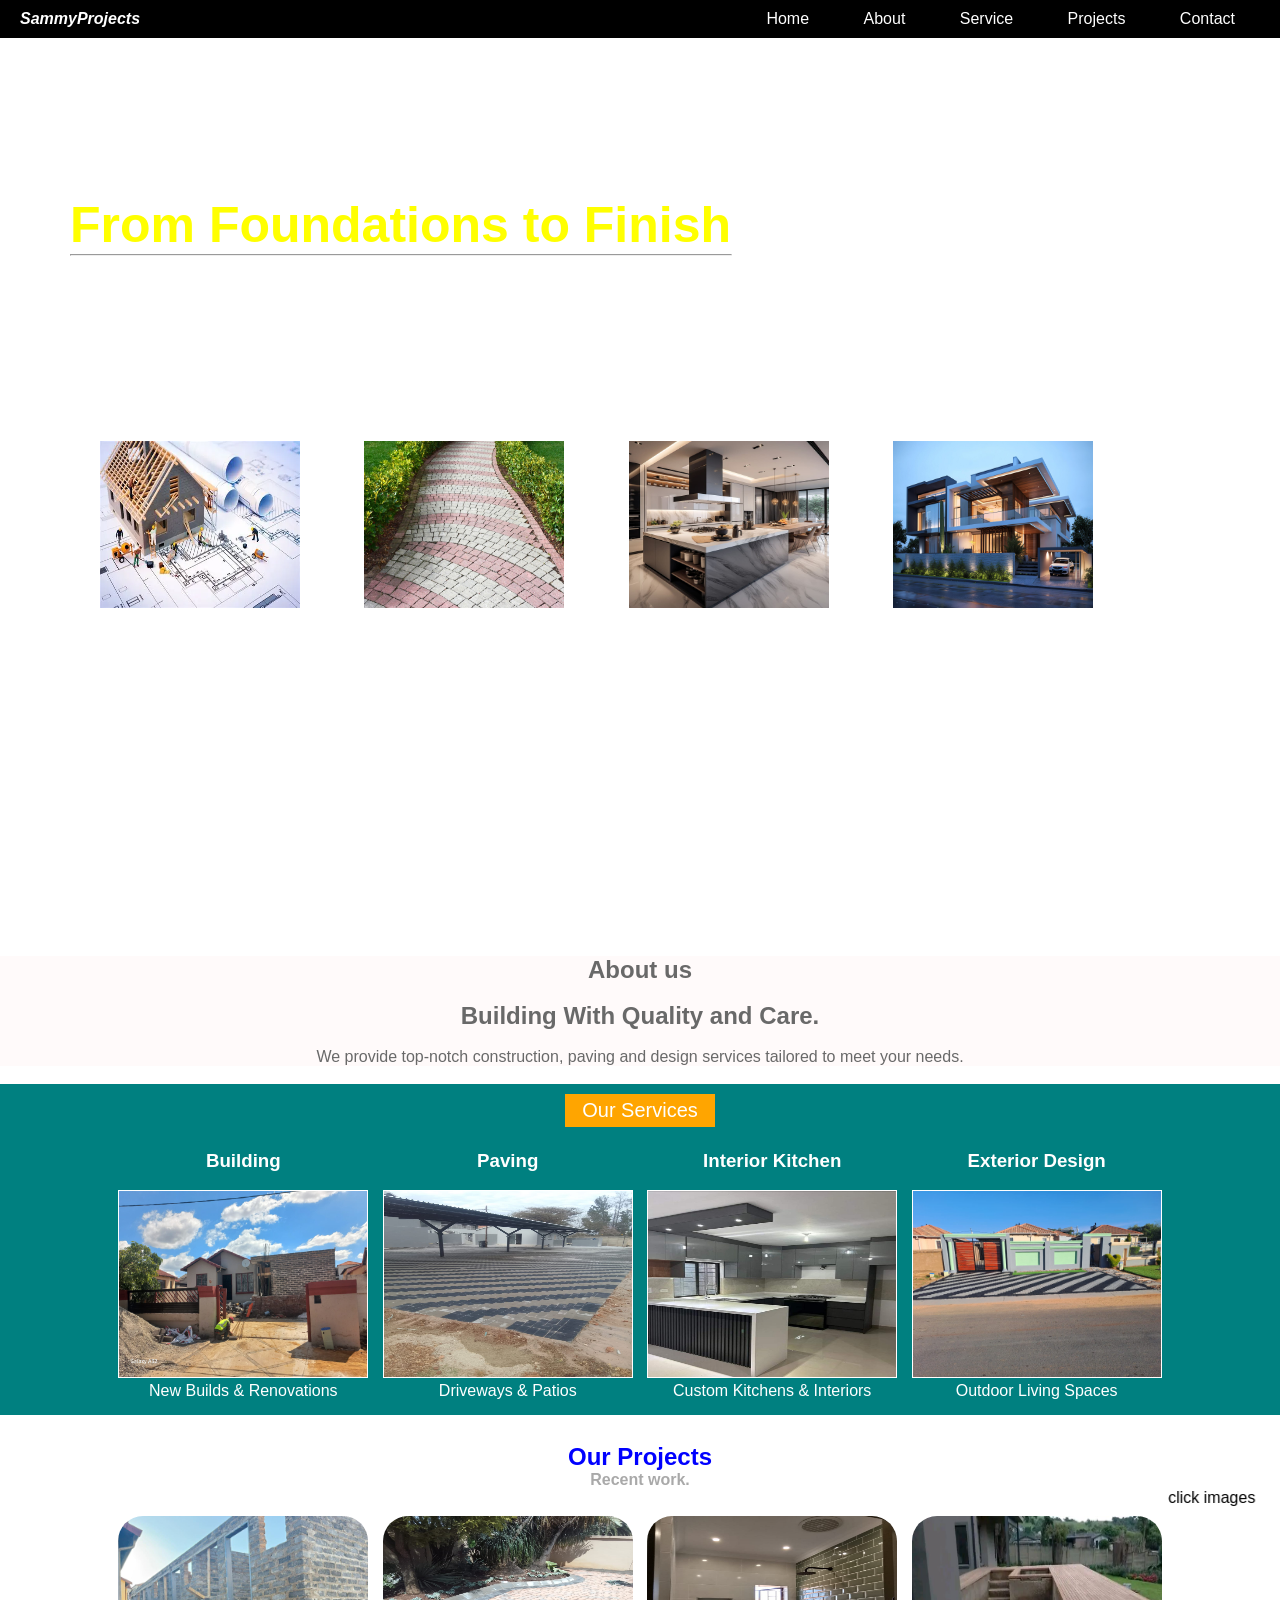
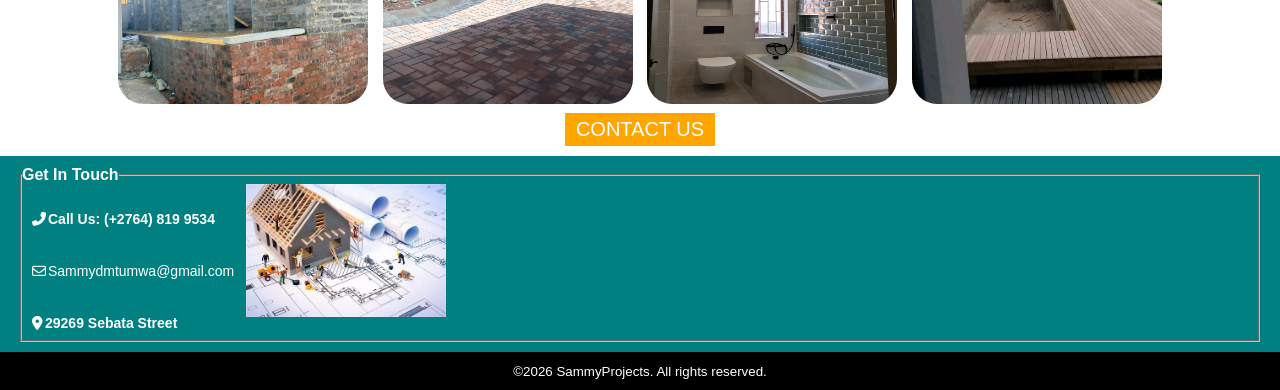
<file: index.html>
<!DOCTYPE html>
<html>
    <head>
        <meta charset="UTF-8" />
        <title>SammyProjects</title>
        <link rel="stylesheet" type="text/css" href="index.css">
        <link rel="stylesheet" type="text/css" href="https://cdnjs.cloudflare.com/ajax/libs/font-awesome/6.4.0/css/all.min.css">
        <meta name="viewport" content="width=device-width, initial-scale=1.0" />
        <meta name="Author" content="Theo">
        <meta name="Contact" content="078-693-7926">
    </head>
    
    <body id="home">

        <!-- ============================================ HEADER SECTION ===========================================-->

        <header>

            <p>
                <a class="logo"> <!-- LOGO -->

                </a>
    
                <em>SammyProjects</em>

            </p>

            <nav class="menu" id="menu"> <!-- MENU -->

                <i class="fa fa-close" onclick="closeMenu()"></i>  <!-- CLOSE MENU BUTTON -->

                <a href="#home" onclick="closeMenu()">Home</a>
                <a href="#about" onclick="closeMenu()" >About</a>
                <a href="#service" onclick="closeMenu()">Service</a>
                <a href="#projects" onclick="closeMenu()">Projects</a>
                <a href="#contact" onclick="closeMenu()">Contact</a>

            </nav>

            <i class="fa fa-bars" onclick="showMenu()"></i>  <!-- OPEN MENU BUTTON -->

        </header>

        <!-- =============================================== MAIN SECTION ============================================= -->

        <main>

            <section class="hero">

                <p class="cover-content">

                    <h1>Building Dreams,<br> <span class="unique-subheading">From Foundations to Finish</span></h1>
                    <hr><br>

                    <p class="description">
                        Expertise in Construction, Pavement,<br>
                        <br>Interior & Exterior Designs
                    </p>

                </p><br>

                <div class="our-offers">  <!-- PICTURES ON COVER PAGE -->

                    <div class="offer">  <!-- CONSTRUCTION-->

                        <img src="images/building-hero-image.webp" class="building-image">

                        <div class="image-description">Building</div>

                    </div>

                    <div class="offer">  <!--- PAVEMENT-->

                        <img src="images/pave-hero-image.jpg" class="pave-image" >

                        <div class="image-description">Pavement</div>

                    </div>

                    <div class="offer">  <!-- INTERIOR-KITCHEN -->

                        <img src="images/Kitchen-cover-photo.jpg" class="interior-image">

                        <div class="image-description">Interior <span class="hide">Kitchen</span></div>

                    </div>

                    <div class="offer">  <!-- EXTERIOR-DESIGN -->

                        <img src="images/exterior-cover-image.jpg" class="exterior-image">

                        <div class="image-descriptionEXD">Exterior <span class="hide">Design</span></div>

                    </div>

                </div>

            </section><br>

            <!-- ========================================= ABOUT-SECTION ============================================= -->

            <section class="about-section" id="about">

                <h2 class="about-us-heading">About us</h2><br>

                <h2 class="about-description">Building With Quality and Care.</h2><br>

                <p>
                    We provide top-notch construction, paving and design services tailored to meet your needs.
                </p>

            </section><br>

            <!-- ========================================= OUR-SERVICES SECTION ========================================= -->

            <section class="our-services-section" id="service">

                <button>Our Services</button><br>

                <br><div>

                    <div class="service">  <!-- BUILDING-SERVICE -->

                        <h3>Building</h3><br>

                        <img src="images/building-service.jpg">

                        <div class="details">New Builds & Renovations</div>

                    </div>

                    <div class="service">  <!-- PAVING-SERVICE -->

                        <h3>Paving</h3><br>

                        <img src="images/paving-service.jpg">

                        <div class="details">Driveways & Patios</div>

                    </div>

                    <div class="service">  <!-- INTERIOR-KITCHEN-SERVICE -->

                        <h3>Interior Kitchen</h3><br>

                        <img src="images/interior-design-service.jpg">

                        <div class="details">Custom Kitchens & Interiors</div>


                    </div>

                    <div class="service">  <!-- EXTERIOR-KITCHEN-SERVICE -->

                        <h3>Exterior Design</h3><br>

                        <img src="images/exterior-design-service.jpg">

                        <div class="details">Outdoor Living Spaces</div>

                    </div>

                </div>

            </section><br>

            <!-- ====================================== OUR-PROJECTS-SECTION ========================================= -->

            <section class="our-projects-section" id="projects">
                

                <h2>Our Projects</h2>

                <p>
                    Recent work.
                </p>

                <marquee>click images below to view</marquee>

                <br><div>

                    <div class="recent-work">  <!-- IMAGE-CONTAINER -->

                        <a href="project1.html"> <!-- LINK TO PROJECT_1 HTML FILE -->

                            <img src="images/building-project_1.jpg">

                        </a>

                    </div>

                    <div class="recent-work">

                        <a href="project_2.html">  <!-- LINK TO PROJECT_2 HTML FILE -->

                            <img src="images/pavement-project_1.jpg">
                            
                        </a>

                    </div>

                    <div class="recent-work">

                        <a href="project_3.html">  <!-- LINK TO PROJECT_3 HTML FILE -->

                            <img src="images/interior-project_1.jpg">

                        </a>

                    </div>

                    <div class="recent-work">  <!-- LINK TO PROJECT_4 HTML FILE -->

                        <a href="project_4.html">

                            <img src="images/exterior-project_1.jpg">
                            
                        </a>

                    </div>

                </div>

                <button class="btn-contact">CONTACT US</button>
                
            </section>

            <!-- ======================================== CONTACT-SECTION ============================================= -->

           <section class="contact-section" id="contact">  <!-- CONTACT-SECTION -->

            <fieldset>
                
                <legend>Get In Touch</legend>

                <div>

                <div  class="one-line">

                <br><i class="fa-solid fa-phone-flip"><span class="distance">Call Us: (+2764) 819 9534</span></i><br>

                <br><i class="fa-regular fa-envelope"><span class="distance">Sammydmtumwa@gmail.com</span></i><br>

                <br><i class="fa-solid fa-location-dot"><span class="distance">29269 Sebata Street</span></i><br>

                </div>

                <div class="one-line">

                    <img src="images/building-hero-image.webp" class="contact-image">

                </div>

            </div>

            </fieldset>

           </section>


        </main>

        <!-- ============================================= FOOTER SECTION =========================================== -->

        <footer>
            <p>
                <small>&copy;2026 SammyProjects. All rights reserved.</small>
            </p>
        </footer>

        <script>

            var show = document.getElementById("menu");

            function showMenu(){

                show.style.right = "0";

            }

            function closeMenu(){

                show.style.right = "-200px";
            }

        </script>
    
    </body>
</html>
</file>
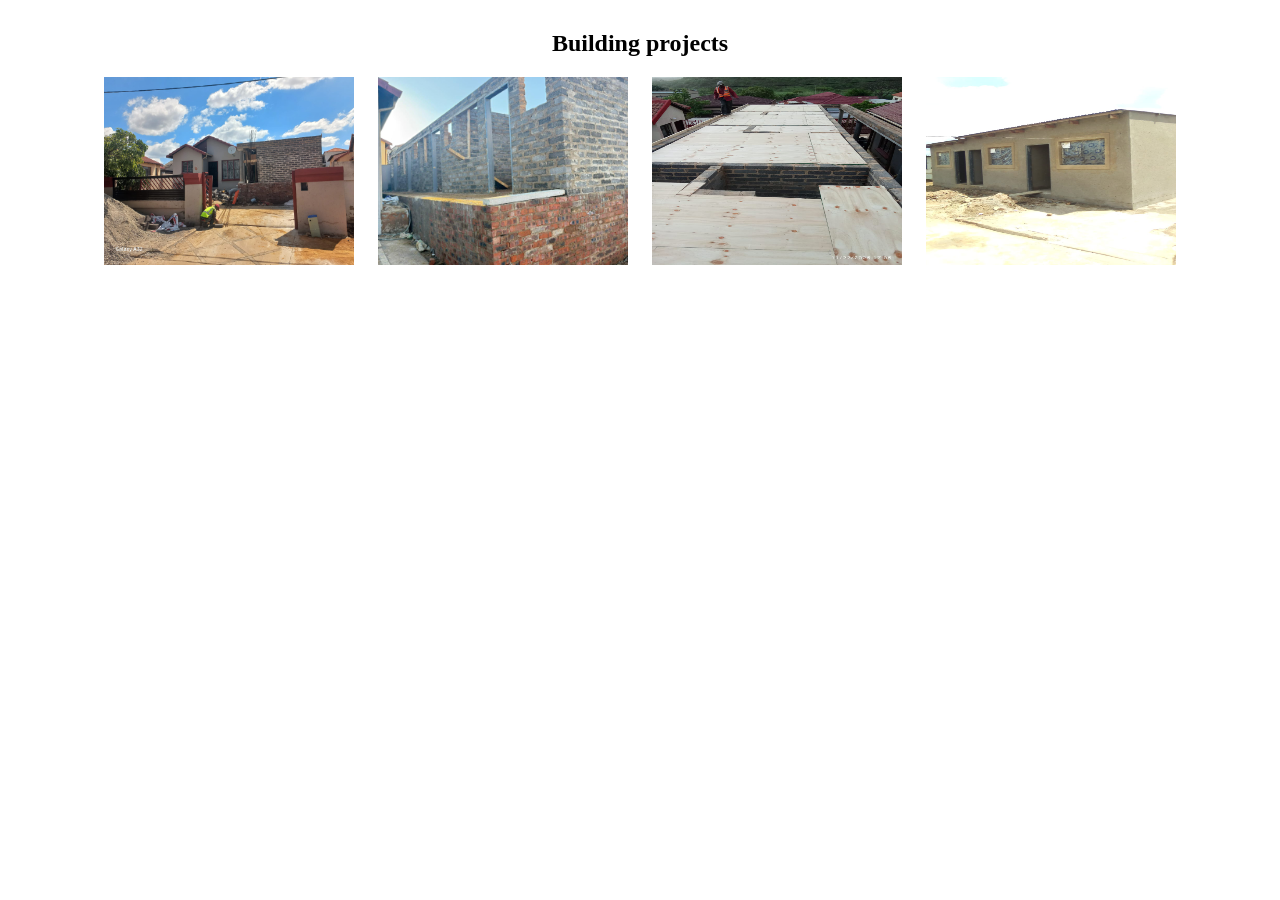
<file: project1.html>
<!DOCTYPE html>
<html lang="en-US">
<head>
    <meta charset="UTF-8">
    <meta name="viewport" content="width=device-width, initial-scale=1.0">
    <title>Building Projects</title>
    <link rel="stylesheet" type="text/css" href="project1.css"/>
</head>
<body>

    <h2>Building projects</h2>

    <div>

        <div class="project-container">

            <a href="images/building-service.jpg">

                <img src="images/building-service.jpg" alt="project_1" class="project-image">  <!-- PROJECT_1 -->

            </a>

        </div>

        <div class="project-container">

            <a href="images/building-project_1.jpg">

                <img src="images/building-project_1.jpg" alt="project_1" class="project-image">  <!-- PROJECT_2 -->

            </a>

        </div>

        <div class="project-container">

            <a href="images/building_project_2.jpg">

                <img src="images/building_project_2.jpg" alt="project_1" class="project-image">  <!-- PROJECT_3 -->

            </a>
        </div>

        <div class="project-container">

            <a href="images/building_project_3.jpg">

                <img src="images/building_project_3.jpg" alt="project_1" class="project-image">  <!-- PROJECT_4 -->

            </a>
            
        </div>              


    </div>
    
</body>
</html>
</file>
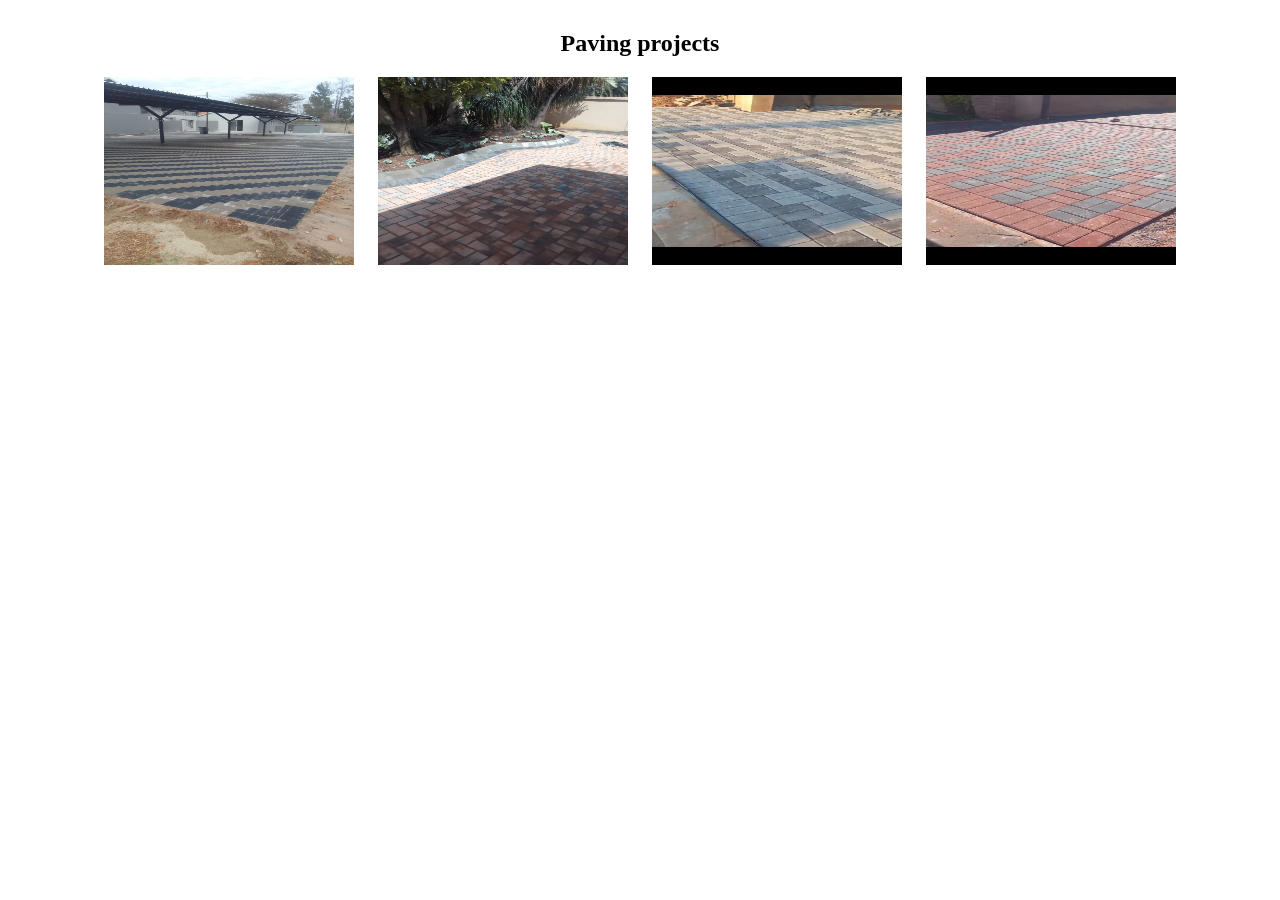
<file: project_2.html>
<!DOCTYPE html>
<html lang="en-US">
<head>
    <meta charset="UTF-8">
    <meta name="viewport" content="width=device-width, initial-scale=1.0">
    <title>Paving</title>
    <link rel="stylesheet" type="text/css" href="project_2.css"/>
</head>
<body>

    <h2>Paving projects</h2>

    <div>

        <div class="project-container">

            <a href="images/paving-service.jpg">

                <img src="images/paving-service.jpg" alt="project_2" class="project-image">  <!-- PROJECT_1 -->

            </a>

        </div>

        <div class="project-container">

            <a href="images/pavement-project_1.jpg">

                <img src="images/pavement-project_1.jpg" alt="project_2" class="project-image">  <!-- PROJECT_2 -->

            </a>
            
        </div>

        <div class="project-container">

            <a href="images/pave_project_2.mp4" muted>

                <img src="images/Project_2_img_1.png"  alt="project_2" class="project-image"></video>  <!-- PROJECT_3 -->

            </a>

        </div>

        <div class="project-container">

            <a href="images/pave_project_3.mp4">

                <img src="images/Project_2_img_2.png"  alt="project_2" class="project-image"></video>  <!-- PROJECT_4 -->

            </a>

        </div>              


    </div>
    
</body>
</html>
</file>
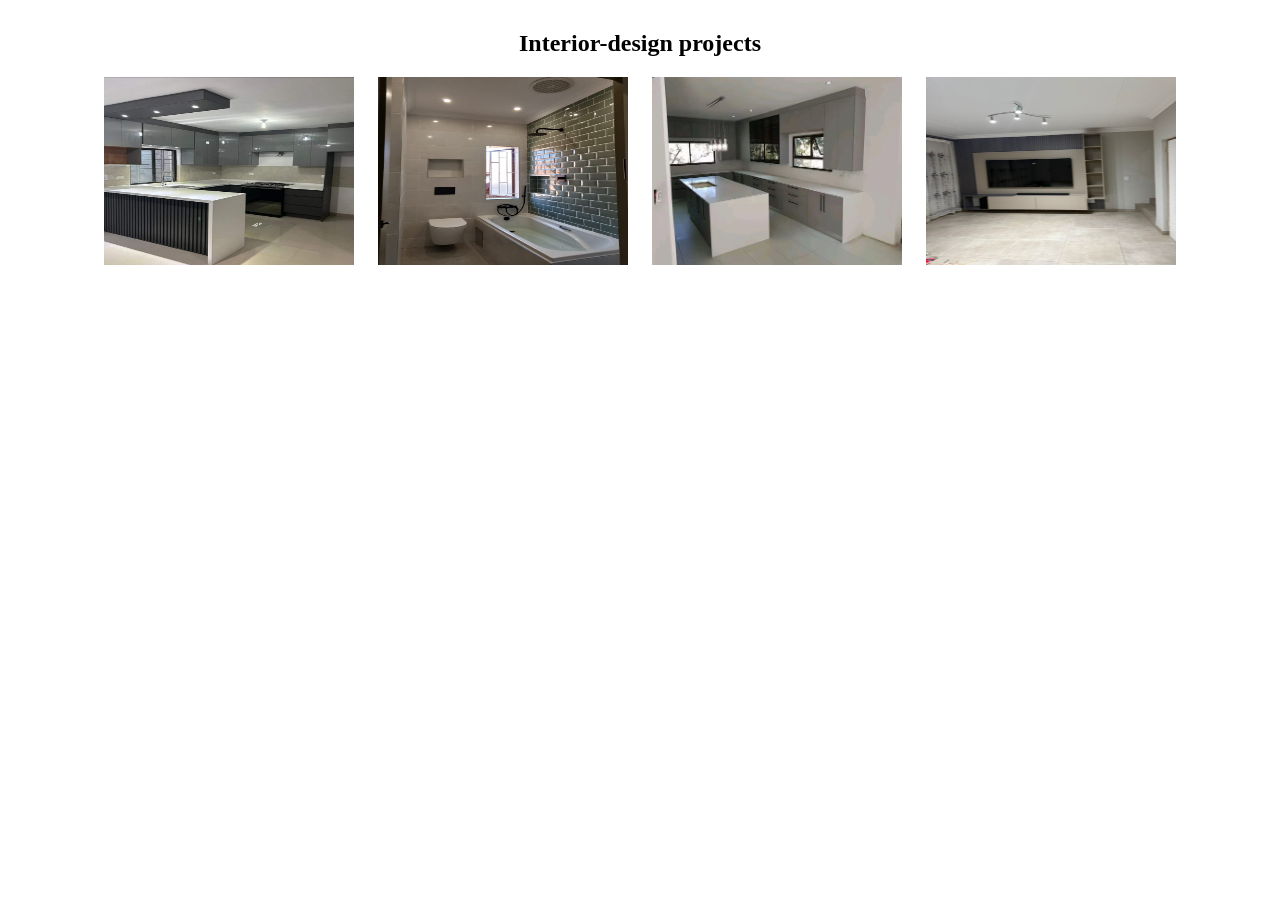
<file: project_3.html>
<!DOCTYPE html>
<html lang="en-US">
<head>
    <meta charset="UTF-8">
    <meta name="viewport" content="width=device-width, initial-scale=1.0">
    <title>Interior design</title>
    <link rel="stylesheet" type="text/css" href="project_3.css"/>
</head>
<body>

    <h2>Interior-design projects</h2>

    <div>

        <div class="project-container">

            <a href="images/interior-design-service.jpg"> 

                <img src="images/interior-design-service.jpg" alt="project_3" class="project-image">  <!-- PROJECT_1 -->

            </a>

        </div>

        <div class="project-container">

            <a href="images/interior-project_1.jpg" >

                <img src="images/interior-project_1.jpg" alt="project_3" class="project-image">  <!-- PROJECT_2 -->

            </a>

        </div>

        <div class="project-container">

            <a href="images/interior_project_2.jpg">

                <img src="images/interior_project_2.jpg" alt="project_3" class="project-image">  <!-- PROJECT_3 -->

            </a>

        </div>

        <div class="project-container">

            <a href="images/interior_project_3.jpg">

                <img src="images/interior_project_3.jpg" alt="project_3" class="project-image">  <!-- PROJECT_4 -->

            </a>
            
        </div>              


    </div>
    
</body>
</html>
</file>
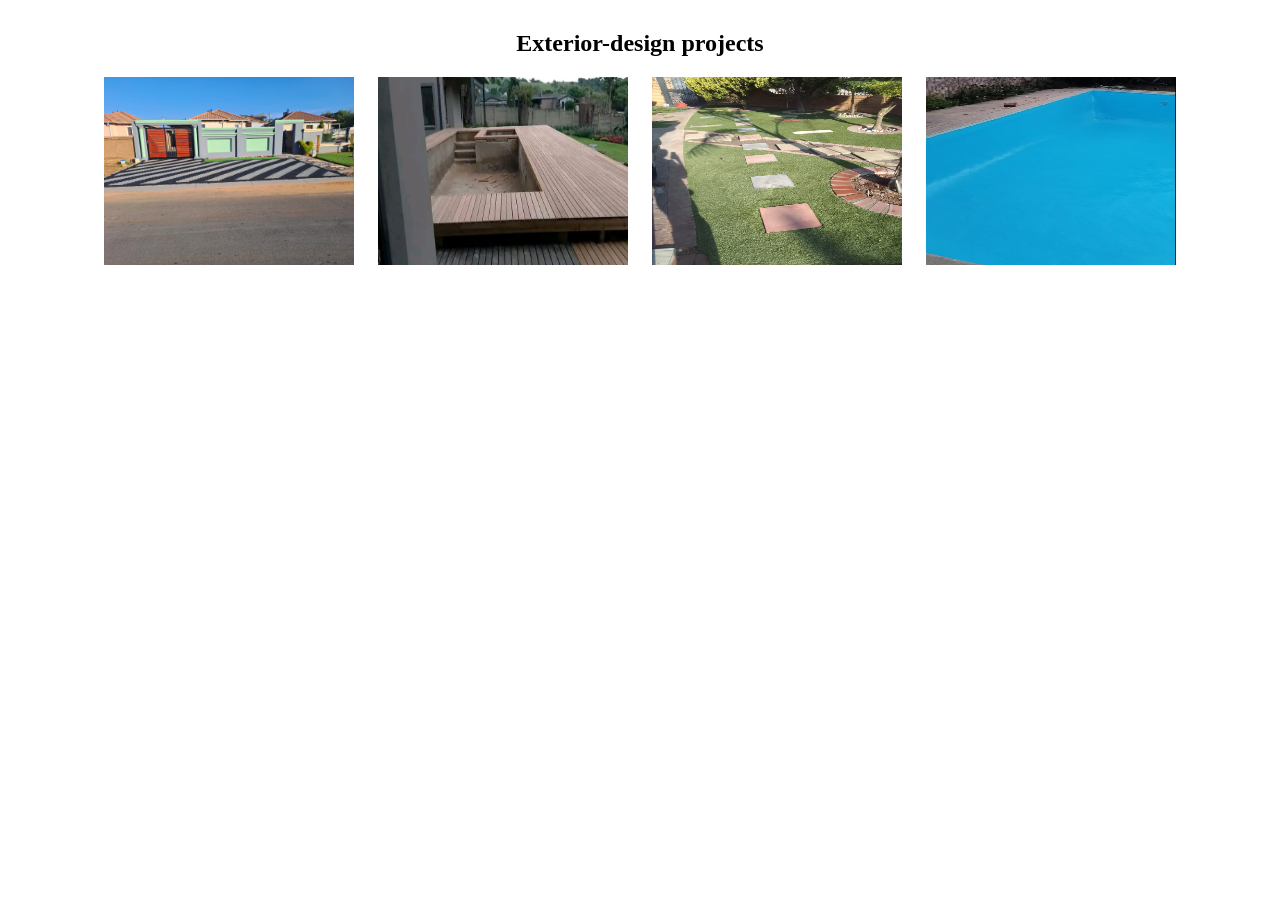
<file: project_4.html>
<!DOCTYPE html>
<html lang="en-US">
<head>
    <meta charset="UTF-8">
    <meta name="viewport" content="width=device-width, initial-scale=1.0">
    <title>Exterior Projects</title>
    <link rel="stylesheet" type="text/css" href="project_4.css"/>
</head>
<body>

    <h2>Exterior-design projects</h2>

    <div>

        <div class="project-container">

            <a href="images/exterior-design-service.jpg">

                <img src="images/exterior-design-service.jpg" alt="project_4" class="project-image">  <!-- PROJECT_1 -->

            </a>

        </div>

        <div class="project-container">

            <a href="images/exterior-project_1.jpg">

                <img src="images/exterior-project_1.jpg" alt="project_4" class="project-image">  <!-- PROJECT_2 -->

            </a>

        </div>

        <div class="project-container">

            <a href="images/exterior_project_2.jpg">

                <img src="images/exterior_project_2.jpg" alt="project_4" class="project-image">  <!-- PROJECT_3 -->

            </a>

        </div>

        <div class="project-container">

            <a href="images/VID-20260918-WA0003.mp4">

                <img src="images/pool.png" alt="project_4" class="project-image">  <!-- PROJECT_4 -->

            </a>

        </div>              


    </div>
    
</body>
</html>
</file>
<file: index.css>
*{
    margin:0;
    padding:0;
    box-sizing: border-box;
    font-family: sans-serif;
}

html, body{

    width: 100%;
    overflow-x: hidden;
    
}

img {
    width: 100%;
    max-width: 100%;
}

/* ===================================================================================================================== */
/*                                                   HEADER SECTION                                                      */
/* ===================================================================================================================== */

header{

    background: #000;
    color: #fff;
    display: flex;
    justify-content: space-between;
    align-items: center;
    padding: 10px 20px;

}




header p{

    font-weight: bold;
}


.menu a{

    text-decoration: none;
    margin: 25px;
    color: #fff;
}


.menu a:hover{

    border-bottom: 2px solid yellow;
    color: blue;
    transition: 3s;
}

/* ===================================================================================================================== */
/*                                                    HERO-SECTION                                                       */
/* ===================================================================================================================== */

.hero{

    background-image: linear-gradient(rgba(0, 0, 0, 0.5)),url(images/Kitchen-cover-photo.jpg);
    background-position: center;
    background-repeat: no-repeat;
    background-size: cover;
    height: 100vh;
}


.hero h1{                /* MAIN-HEADING DISPLAYED IN BOLD (BUILDING DREAMS FROM FOUNDATIONS TO FINISH)*/

    color: white;
    font-size: 50px;
    font-weight:bolder;

}


.unique-subheading{      /* SUB-HEADING OF MAIN HEADING (FROM FOUNDATIONS TO FINISH) */

    color:yellow;
}


hr{                     /* HORIZONTAL LINE BELOW THE MAIN-HEADING */
    
    width: 90%;
    max-width: 662px;
    
}


.description{          /* DESCRIPTION SECTION */

    color: #fff;
    font-size: 20px;
}


.hero h1, hr{          /* ALTER THE MAIN HEADING AND HORIZONTAL LINE POSITION */

    position: relative;
    top: 100px;
    left: 70px;
}


.hero .description{   /* ALTER THE DESCRIPTION POSITION */

    position: relative;
    top: 120px;
    left: 70px;


}


.hero .our-offers{  /* ALTER THE POSITION FOR ALL IMAGES INSIDE OUR OFFERS CLASS */

    margin-top: 150px;
    margin-left: 70px;
    
}


.offer{             /* ALTER ALL IMAGES WITH OFFER CLASS INSIDE OUR OFFERS CLASS */

    width: 250px;
    display: inline-block;
    margin: 5px;
    padding: 25px;
    
}


.building-image, .pave-image, .interior-image, .exterior-image{
    
    width: 250px;
    height: 166.66px;
}


.image-description, .image-descriptionEXD{   /* ALTER THE DESCRIPTION OF ALL IMAGES INSIDE THE OUR OFFERS CLASS */

    color: #fff;
    font-size: 16px;
    text-align: center;
}

/* ===================================================================================================================== */
/*                                                      ABOUT-US SECTION                                                 */
/* ===================================================================================================================== */

.about-section{

    background: snow;
    color: dimgray;
    text-align: center;
}

/* ===================================================================================================================== */
/*                                                      OUR-SERVICES SECTION                                             */
/* ===================================================================================================================== */

.our-services-section{

    text-align: center;
    background: teal;
    padding: 10px 20px;
    color: #fff;
}

button{
    padding: 5px;
    width: 150px;
    font-size: 20px;
    color: #fff;
    background: orange;
    border: none;
}

.service{

    display: inline-block;
    width: 250px;
    margin: 5px;
}

.service img{

    width: 250px;
    height: 188px;
    border: 1px solid white;
}


/* ===================================================================================================================== */
/*                                             OUR-PROJECTS-SECTION                                                      */
/* ===================================================================================================================== */

.our-projects-section{

    text-align: center;
    padding: 10px 20px;
    
   
}

.our-projects-section h2{

    color: blue;
    font-weight: bold;
}

.our-projects-section p{

    color: darkgray;
    font-weight: bold;
}

.recent-work{

    display: inline-block;
    width: 250px;
    margin: 5px;
}

.recent-work img{

    width: 250px;
    height: 188px;
    border-radius: 25px;
    
}

.recent-work img:hover{

    border: 1px solid hsl(0, 0%, 20%);
}


/* ===================================================================================================================== */
/*                                                CONTACT-SECTION                                                        */
/* ===================================================================================================================== */

.contact-section{

    background: teal;
    color: #fff;
    padding: 10px 20px;
    
}

legend{

    font-weight: bold;

}

.contact-section i{

    margin: 10px;
    font-size: 14px;
}

.distance{

    margin: 2px;
}

.contact-image{

    width: 200px;
    height: 132.91px;
}

.one-line{

    display: inline-block;
}

fieldset div{
    display: flex;
}
/* ===================================================================================================================== */
/*                                             REMOVE MENU-ICONS ON LARGER VIEWPORT                                      */
/* ===================================================================================================================== */

header .fa{

    display: none;
}

/* ===================================================================================================================== */
/*                                                  MEDIA-QUERIES                                                        */
/* ===================================================================================================================== */

@media (max-width: 767px) and (orientation: portrait){

    .about-section{

        padding: 20px;
    }

    .far-bar{                   /* ALTER THE MENU BAR */

        position: absolute;
        top: 10px;
        right: 20px;

    }

    header .fa{                  /* ALTER MENU ICONS */

        display: block;
        color: #fff;
        font-size: 22px;
        margin: 10px 25px;
        cursor: pointer;

    }

    .menu{

        width: 200px;
        height: 100vh;
        background: #000;
        position: fixed;
        top: 0;
        right: -200px;
        text-align: left;
        z-index: 2;
        transition: right .3s ease;

    }

    .menu a{

        display: block;
    }

    /* ***************************************************************************************************************** */

    .hero h1, hr{

        position: relative;
        top: 20px;
        left: 15px;

    }

    .hero h1{

        font-size: 25px;
    }

    .hero .description{

        position: relative;
        top: 20px;
        left: 15px;
    }

    .hero .our-offers{

        margin-top: 100px;
        margin-left: 5px;
        padding: 20px;

    }

    .offer{      /* image-container*/

        width: 130px;
        padding: 5px;
        
    }

    .building-image, .pave-image, .interior-image, .exterior-image{

        width: 130px;
        height: 100px;
        object-fit: cover;
        
    }

    

     .hide{   /* MAKE THE IMAGE NOT DISPLAY AND DESCRIPTION */

        display: none;
    }
    

    header:hover{

        background: rgba(0, 0, 0, 0.5);
    }

    .contact-image{
        width: 130px;
    }
    
}

@media (max-width: 767px) and (orientation: landscape){

    .far-bar{                   /* ALTER THE MENU BAR */

        position: absolute;
        top: 10px;
        right: 20px;

    }

    header .fa{                  /* ALTER MENU ICONS */

        display: block;
        color: #fff;
        font-size: 22px;
        margin: 10px 25px;
        cursor: pointer;

    }

    .menu{

        width: 200px;
        height: 100vh;
        background: #000;
        position: absolute;
        top: 0;
        right: -200px;
        text-align: left;
        z-index: 2;
        

    }

    .menu a{

        display: block;
    }

   

    .hero .our-offers{

        display: none;
    }

}

/* ===================================================================================================================== */
/*                                                          FOOTER                                                       */
/* ===================================================================================================================== */

footer{

    background: #000;
    color: #fff;
    
    text-align: center;
    padding: 10px;

    position: relative;
    bottom: 0;
    
    
}
</file>
<file: project1.css>
*{
    padding: 0;
    margin: 0;
    box-sizing: border-box;
}

body{
    text-align: center;
}

h2{
    text-align: center;
    padding: 10px;
    margin-top: 20px;
}

.project-container{

    display: inline-block;
    width: 250px;
    margin: 10px;
    
}

.project-image{

    width: 250px;
    height: 188px;

}

.project-image:hover{

    border: 1px solid hsl(0, 0%, 20%);
}
</file>
<file: project_2.css>
*{
    padding: 0;
    margin: 0;
    box-sizing: border-box;
}

body{
    text-align: center;
}

h2{
    text-align: center;
    padding: 10px;
    margin-top: 20px;
}

.project-container{

    display: inline-block;
    width: 250px;
    margin: 10px;
    
}

.project-image{

    width: 250px;
    height: 188px;

}

.project-image:hover{

    border: 1px solid hsl(0, 0%, 20%);
}
</file>
<file: project_3.css>
*{
    padding: 0;
    margin: 0;
    box-sizing: border-box;
}



body{

    text-align: center;
}



h2{

    text-align: center;
    padding: 10px;
    margin-top: 20px;
}



.project-container{

    display: inline-block;
    width: 250px;
    margin: 10px;
    
}



.project-image{

    width: 250px;
    height: 188px;

}



.project-image:hover{

    border: 1px solid hsl(0, 0%, 20%);
}
</file>
<file: project_4.css>
*{
    padding: 0;
    margin: 0;
    box-sizing: border-box;
}



body{

    text-align: center;
}



h2{

    text-align: center;
    padding: 10px;
    margin-top: 20px;
}



.project-container{

    display: inline-block;
    width: 250px;
    margin: 10px;
    
}



.project-image{

    width: 250px;
    height: 188px;

}



.project-image:hover{

    border: 1px solid hsl(0, 0%, 20%);
}
</file>
